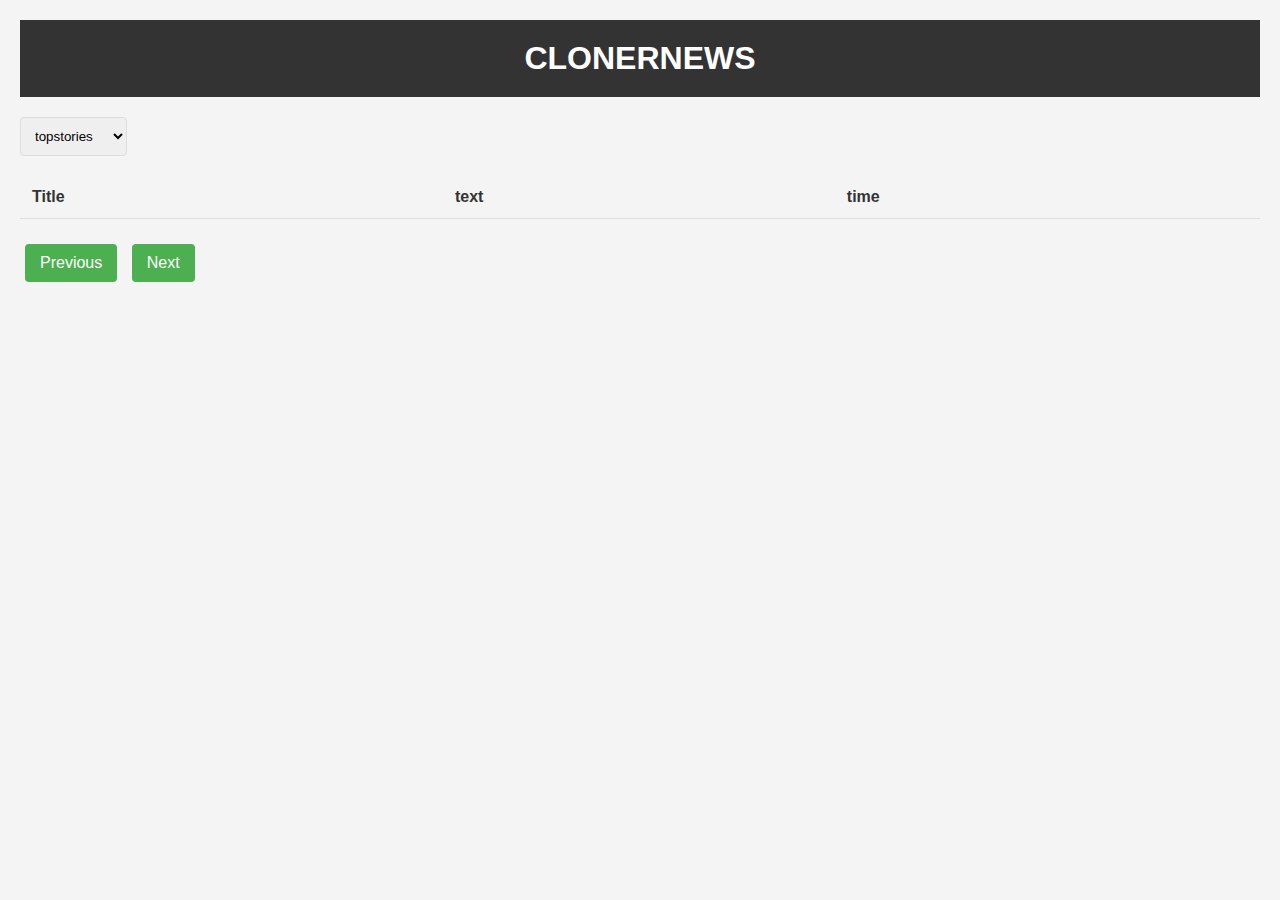
<file: index.html>
<!DOCTYPE html>
<html lang="en">

<head>
    <meta charset="UTF-8">
    <meta name="viewport" content="width=device-width, initial-scale=1.0">
    <link rel="stylesheet" href="style.css">
    <title>Clonernews</title>
</head>

<body>
    <div id="header">
        <h1>CLONERNEWS</h1>
    </div>

    <div class="popUp" id="popUp">
        <div class="popUpContainer" id="popUpContainer"></div>
    </div>

    <div>
        <select name="" id="categoriesSelector" >
            <option value="topstories" selected>topstories</option>
            <option value="newstories">newstories</option>
            <option value="beststories">beststories</option>
        </select>
    </div>

   <table id="tableT">
    <thead>
        <tr>
            <th>Title</th>
            <th>text</th>
            <th>time</th>
        </tr>
    </thead>
    <tbody>


    </tbody>
   </table>
   <button id="prev">Previous</button>
   <button id="next">Next</button>
</body>

</html>

<script type="text/javascript" src="src.js"></script>
</file>
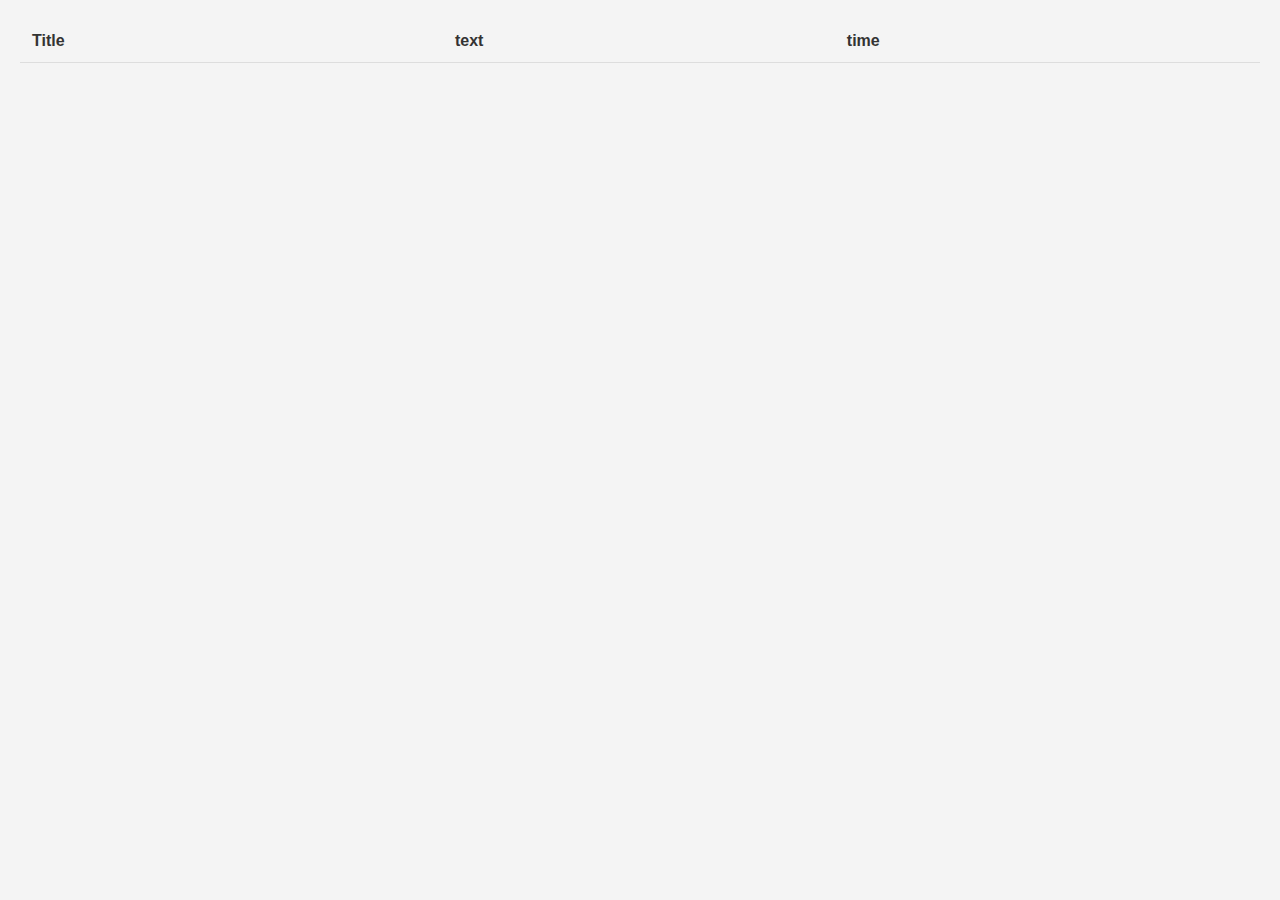
<file: comment.html>
<!-- comment.html -->
<!DOCTYPE html>
<html lang="en">
<head>
    <meta charset="UTF-8">
    <meta name="viewport" content="width=device-width, initial-scale=1.0">
    <title>Comments</title>
    <link rel="stylesheet" href="style.css">
</head>
<body>
    <!-- <h1>Comments for Story <span id="storyId"></span></h1>
    <div id="comments"></div> -->
    <table id="tableT">
        <thead>
            <tr>
                <th>Title</th>
                <th>text</th>
                <th>time</th>
            </tr>
        </thead>
        <tbody>
    
    
        </tbody>
       </table>
   <script src="comment.js"></script>
</body>
</html>
</file>
<file: style.css>
/* Basic Reset */
* {
  margin: 0;
  padding: 0;
  box-sizing: border-box;
}

/* Body Styling */
body {
  font-family: Arial, sans-serif;
  background-color: #f4f4f4;
  padding: 20px;
  color: #333;
}

/* Header Styling */
#header {
  background-color: #333;
  color: white;
  text-align: center;
  padding: 20px;
  margin-bottom: 20px;
}

#header h1 {
  font-size: 2rem;
}

/* Pop-up Styling */
.popUp {
  display: none; /* Hidden by default */
  position: fixed;
  top: 0;
  left: 0;
  width: 100%;
  height: 100%;
  background-color: rgba(0, 0, 0, 0.5); /* Semi-transparent background */
  justify-content: center;
  align-items: center;
}

.popUpContainer {
  background-color: white;
  padding: 20px;
  width: 400px;
  border-radius: 8px;
  box-shadow: 0 4px 8px rgba(0, 0, 0, 0.1);
}

/* Select Dropdown */
#categoriesSelector {
  padding: 10px;
  margin-bottom: 20px;
  border: 1px solid #ddd;
  border-radius: 4px;
}

/* Table Styling */
table {
  width: 100%;
  border-collapse: collapse;
  margin-bottom: 20px;
}

th, td {
  padding: 12px;
  text-align: left;
  border-bottom: 1px solid #ddd;
  word-wrap: break-word; /* Ensures text wraps when necessary */
  overflow: hidden; /* Hides overflow text */
  text-overflow: ellipsis; /* Adds "..." for overflow text */
  white-space: nowrap; /* Prevents text from wrapping to the next line */
}

th {
  background-color: #f4f4f4;
}
a{
  padding: 10px 15px;
  margin: 5px;
  text-decoration: none;
  background-color: white;
  border: 1px solid #4CAF50;
  border-radius: 5px;
  cursor: pointer;
  font-size: 1rem;
  color: #4CAF50;
}
a:hover{
  background-color: #45a049;
  color: white;
}

/* Button Styling */
button {
  padding: 10px 15px;
  margin: 5px;
  border: none;
  background-color: #4CAF50;
  color: white;
  cursor: pointer;
  border-radius: 4px;
  font-size: 1rem;
}

button:hover {
  background-color: #45a049;
}

button:disabled {
  background-color: #ddd;
  cursor: not-allowed;
}

/* Responsive Styling */
@media (max-width: 768px) {
  #header h1 {
      font-size: 1.5rem;
  }

  table {
      font-size: 0.9rem;
  }

  button {
      font-size: 0.9rem;
  }
}
</file>
